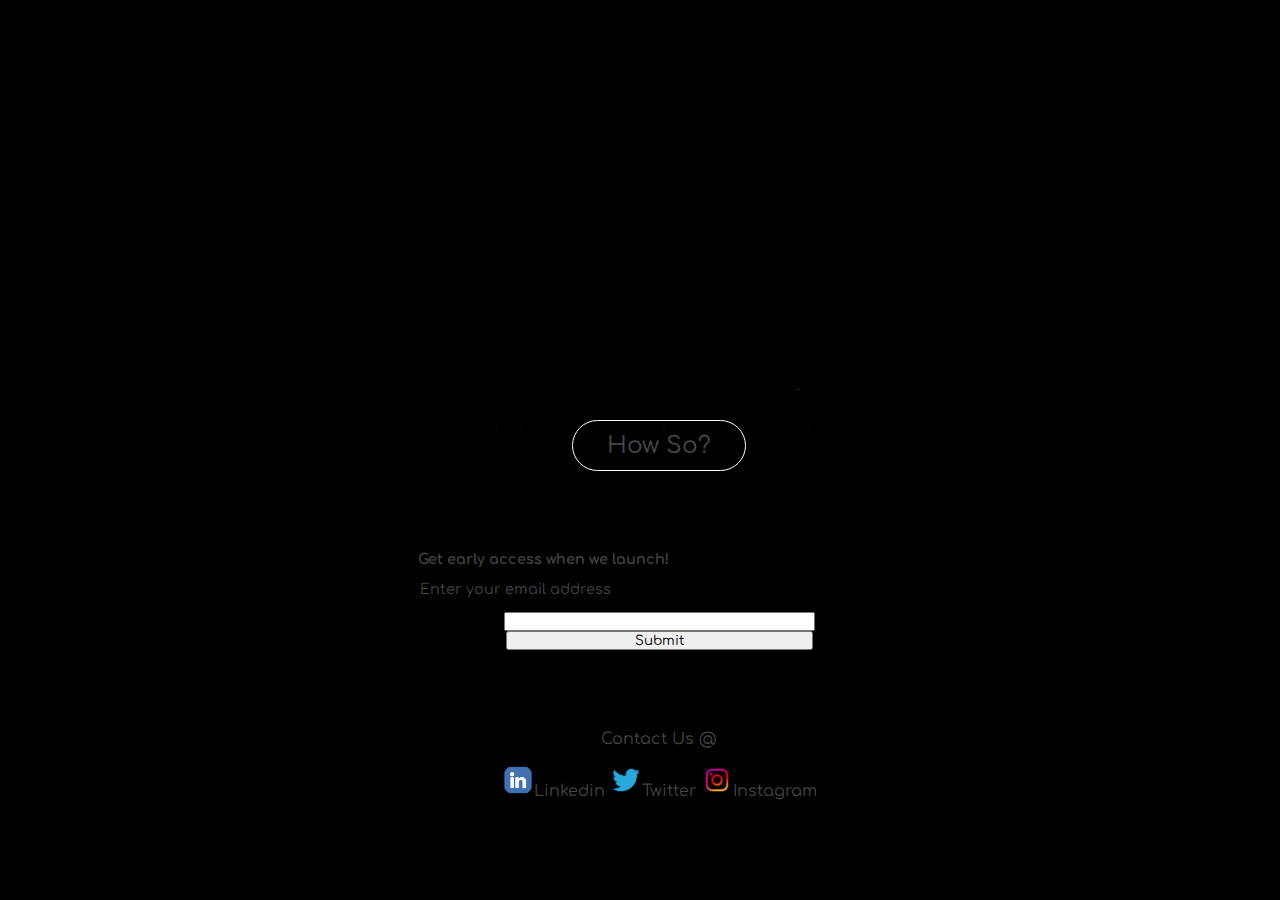
<file: index.html>
<!DOCTYPE html>
<html>
    <head>
        <meta name="viewport" content="width=device-width, initial-scale=1.0">
        <meta name="charset" content="UTF-8">
        <title>Qruzpay</title>
        <link rel="stylesheet" href="css/style.css">
        <link href="https://fonts.googleapis.com/css2?family=Comfortaa:wght@300;400;600&family=Poppins:ital,wght@0,400;0,500;1,400&family=Source+Code+Pro:ital,wght@0,200;0,400;1,200;1,300;1,400&display=swap" rel="stylesheet">
    </head>
    <body>
        <header>
            <!--INTRODUCTION-->
            <section class="header">
                <div class="textbox">
                    <h1><img src="images/logo.png" >ruzpay</h1>
                    <p>an app made just for you</p>
                </div>   
            </section>

            <!--DESCRIPTION-->
            <div class="about-us">
                <a href="about.html">How So?</a>
            </div>

            <!--GET EARLY ACCESS-->
            <div class="input-space">
                <h3>Get early access when we launch!</h3>
                <p>Enter your email address</p>
                <input type="email" name="email">
                <input type="submit" name="Get Email Access">
            </div>

            <!--CONTACT US-->
            <div id="footer">
                <p>Contact Us @</p>
                <article id="footer-links">
                    <a target="_blank" href="https://www.freecodecamp.org/king%20troga"><img class="footer-icon"src="images/linkedin-logo.png"><span>Linkedin</span></a>
                    <a target="_blank" href="https://twitter.com/MyhnTari"><img class="footer-icon"src="images/twitter-logo.png"/><span>Twitter</span></a>
                    <a target="_blank" href="https://www.tiktok.com/@kingtroga?lang=en"><img class="footer-icon" src="images/instagram-logo.png"/><span>Instagram</span></a>
                 </article>
            </div>
        </header>
    </body>
</html>
</file>
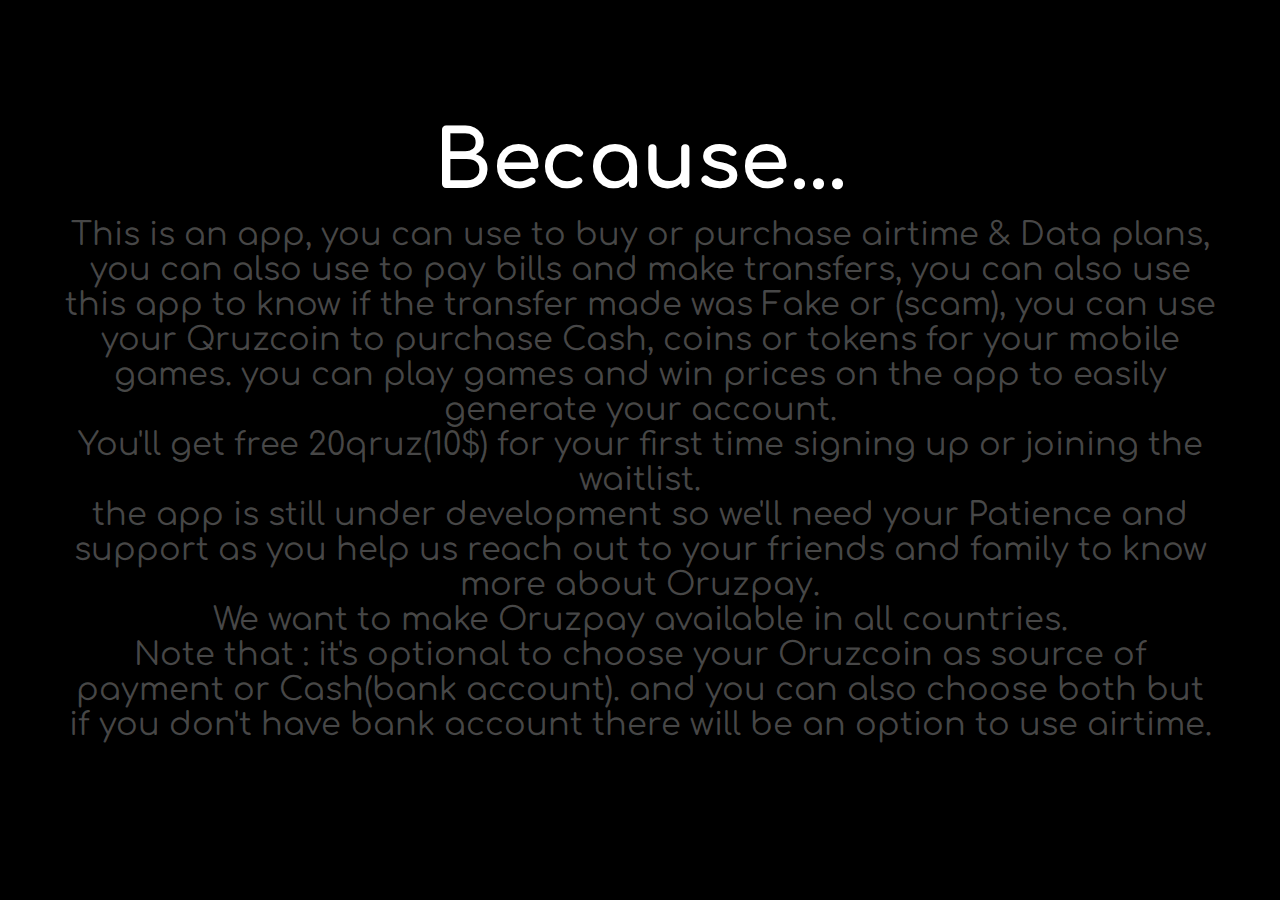
<file: about.html>
<!DOCTYPE html>
<html>
    <head>
        
        <title>About Us</title>
        <link rel="stylesheet" href="css/about.css">
        <link href="https://fonts.googleapis.com/css2?family=Comfortaa:wght@300;400;600&family=Poppins:ital,wght@0,400;0,500;1,400&family=Source+Code+Pro:ital,wght@0,200;0,400;1,200;1,300;1,400&display=swap" rel="stylesheet">
    </head>
    <body>
        <section class="about-us">
            <div class="text">
                <h1>Because...</h1>
                <p>This is an app, you can use to buy or purchase airtime & Data plans, you can
                    also use to pay bills and make transfers, you can also use this app to know if
                    the transfer made was Fake or (scam), you can use your Qruzcoin to purchase
                    Cash, coins or tokens for your mobile games. you can play games and win
                    prices on the app to easily generate your account.<br>
                    
                    You'll get free 20qruz(10$) for your first time signing up or joining the waitlist.<br>
                    
                    the app is still under development so we'll need your Patience and support as
                    you help us reach out to your friends and family to know more about Oruzpay.<br>
                    
                    We want to make Oruzpay available in all countries.<br>
                    
                    Note that : it's optional to choose your Oruzcoin as source of payment or
                    Cash(bank account). and you can also choose both but if you don't have bank
                    account there will be an option to use airtime.</p>
            </div>
        </section>
    </body>
</html>
</file>
<file: css/style.css>
*{
    margin: 0;
    padding: 0;
    font-family: Comfortaa, serif;
}


/* INTRODUCTION*/
.textbox{
    display: none;
}
.logo {
    display: none;
}
.logo-txt{
    display: none;
}

.header{
    background: black;
    min-height: 100vh;
    width: 100%;
    background-position: center;
    background-size: cover;
    position: relative;  
}

.header{
    animation-name: beginning;
    animation-delay: -2s;
    animation-duration: -4s;
    animation-timing-function: linear;
    animation-fill-mode: forwards;  
}
@keyframes beginning {
    0% {background: rgba(0, 0, 0, 0.8)}
    50% {background: rgba(0, 0, 0, 0.9)}
    100% {background: rgba(0, 0, 0, 1)}
}

.header span{
    display: flex;
    margin-top: 0;
    padding: 0.5% 6%;
    justify-content: center;
    align-items: center;
}

.header .textbox{
    display: inline;
    width: 90%;
    color: #fff;
    position: absolute;
    top: 35%;
    left: 50%;
    transform: translate(-50%, -50%);
    text-align: center;
    font-weight: 400;
    font-size: 35px;
}
.header .textbox img{
    width: 4em;
    margin-bottom: -1.55em;
    padding-bottom: -1.55em;
    border-bottom: -1.55em;
    margin-right: -1.4em;
    margin-left: -1em;
}
.header .textbox p{
    color:rgba(255, 255, 255, 0.281);
}
.header  h1{
    position: relative;
}
.header  h1::after{
    content: "";
    position: absolute;
    left: 0;
    height: 100%;
    width: 100%;
    background: black;
    border-left: 2px solid black;
    animation: typing 2.5s steps(30) 1;
    animation-delay: -0.6s;
    animation-fill-mode: forwards; 
}
.header  p{
    position: relative;
}
.header  p::after{
    content: "";
    position: absolute;
   
    left: 0;
    height: 100%;
    width: 100%;
    background: black;
    border-left: 2px solid black;
    animation: typing 1.5s steps(30) 1;
    animation-delay: 0.13s;
    animation-fill-mode: forwards; 
    
}
@keyframes typing{
    100%{
        left: 100%;
        margin: 0 -35px 0 35px;
        position: sticky;
        
    }
}


@media(max-width: 700px){
    .header:hover h1::after{
        animation-delay: 0.13s;
    }
    .header:hover p::after{
        animation-delay: 0.35s;
    }

}

/*DESCRIPTION*/
.about-us{
    width: 50%;
    height: 50%;
    color: rgba(255, 255, 255, 0.281);
    position: relative;
    align-self: center;
    margin-top: -30em;
    left: 26.5%;
    text-align: center;   
}

.about-us a{
    text-decoration: none;
    color: rgba(255, 255, 255, 0.281);
    display: inline-block;
    border: 1px solid #fff;
    border-radius: 2em;
    padding: 12px 34px;
    font-size: 1.45em;
    font-weight: 500;
    background: transparent;
    position: relative;
    cursor: pointer; 
}
.about-us a:hover{
    border: 1px solid white;
    color:black;
    background: white;
    transition: 1ms ease-in-out;
}
@media(max-width: 700px){
    .about-us {
        margin-top: -18em;
    }

}

/*EARLY ACCESS*/
.input-space {
    width: 50%;
    height: 50%;
    color: rgba(255, 255, 255, 0.281);
    position: relative;
    display: flex;
    flex-direction: column;
    align-content: center;
    justify-content: center;
    margin-top: 5em;
    left: 26.5%;
    text-align: center;   
}
.input-space h3{
    font-size: 0.9em;
    margin-left: -16em;
    margin-bottom: 1em;
}
.input-space p{
    font-size: 0.9em;
    margin-left: -20em;
    
    margin-bottom: 1em;
}
.input-space input{
    width: 48%;
    display:flex;
    align-self: center;
}
@media (max-width: 700px){
    .input-space h3{
        margin-left: -5.75em;
     }
    .input-space p{
       margin-left: -10em;
    }
}


/* Contact Us*/
#footer {
    width: 50%;
    height: 50%;
    color: rgba(255, 255, 255, 0.281);
    position: relative;
    display: flex;
    flex-direction: column;
    align-content: center;
    justify-content: center;
    margin-top: 5em;
    left: 26.5%;
    text-align: center;   
  }
.footer-icon{
    width: 2em;
    height: 2em;
    border-radius: 50%;
    background: black;
  }

#footer p{
    margin-bottom: 1em;
}

#footer-links a{
    color: rgba(255, 255, 255, 0.281);
    text-decoration: none;
  }

/*The end*/
</file>
<file: css/about.css>
* {
    margin: 0;
    padding: 0;
    font-family: Comfortaa, serif;
}

.about-us{
    background: black;
    color: white;
    min-height: 100vh;
    width: 100%;
    background-position: center;
    background-size: cover;
    position: relative;  
}
.text{
    width: 90%;
    color: #fff;
    position: absolute;
    top: 50%;
    left: 50%;
    transform: translate(-50%, -50%);
    text-align: center;
}
.text h1{
    font-size: 5em;
}
.text p{
    margin: 10px 0 40px;
    font-size: 2em;
    color: rgba(255, 255, 255, 0.281);
}
</file>
